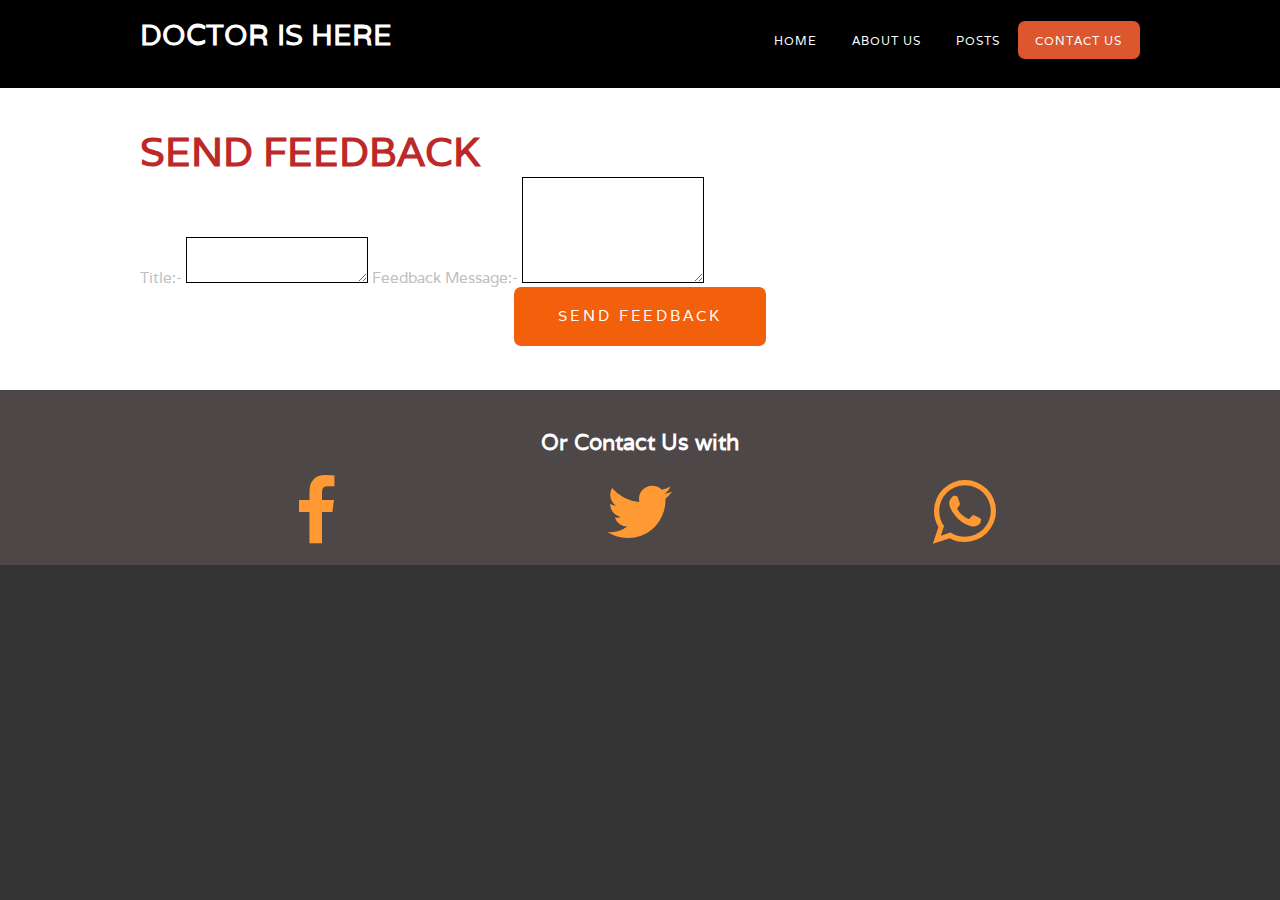
<file: contact.html>
<!DOCTYPE html PUBLIC "-//W3C//DTD XHTML 1.0 Strict//EN" "http://www.w3.org/TR/xhtml1/DTD/xhtml1-strict.dtd">

<html xmlns="http://www.w3.org/1999/xhtml">
<head>
<meta http-equiv="Content-Type" content="text/html; charset=utf-8" />
<title></title>
<meta name="keywords" content="" />
<meta name="description" content="" />
<link href="http://fonts.googleapis.com/css?family=Varela" rel="stylesheet" />
<link href="default.css" rel="stylesheet" type="text/css" media="all" />
<link href="fonts.css" rel="stylesheet" type="text/css" media="all" />
<script src="https://ajax.googleapis.com/ajax/libs/jquery/3.2.1/jquery.min.js"></script>
	<link 
  href="https://cdnjs.cloudflare.com/ajax/libs/font-awesome/4.3.0/css/font-awesome.css" 
  rel="stylesheet"  type='text/css'>

<!--[if IE 6]><link href="default_ie6.css" rel="stylesheet" type="text/css" /><![endif]-->

</head>
<body>
	<style>
		#banner4{
			background: url("https://images.freecreatives.com/wp-content/uploads/2016/02/Dark-Wood-Background.jpg");
		}

		label{
			color:#C0C0C0;
		}
	</style>
	
    <link rel="stylesheet" href="https://maxcdn.bootstrapcdn.com/bootstrap/4.0.0-beta.2/css/bootstrap.min.css" integrity="sha384-PsH8R72JQ3SOdhVi3uxftmaW6Vc51MKb0q5P2rRUpPvrszuE4W1povHYgTpBfshb" crossorigin="anonymous">
    
    

     <div id="wrapper">
	<div id="header-wrapper">
	<div id="header" class="container">
		<div id="logo">
			<h1><a href="#">Doctor is Here</a></h1>
		</div>
		<div id="menu">
			<ul>
				<li><a href="index.html" accesskey="1" title="">Home</a></li>
				
				<li><a href="about.html" accesskey="3" title="">About Us</a></li>
				<li><a href="posts.html" accesskey="4" title="">Posts</a></li>
				<li class = "active"><a href="#" accesskey="5" title="">Contact Us</a></li>
			</ul>
		</div>
	</div>
    
	</div>
    <div id="banner4">
		<div class="container">
			<div class="title">
                <br><br>
				<h2 style = "color:#BC2929">SEND FEEDBACK</h2>
                <form id = "w">
                    <div class = "form-group row">
                      <label for = "subject">Title:-</label>
                      
                      <textarea type = "text" id = "subject" name = "subject" class ="form-control" style = "height:40px; border:solid 1px"></textarea>
                      
                     <label for = "message">Feedback Message:-</label>
                     
                    <textarea type = "text" id = "message" name = "message" class = "form-control" style = "height:100px; border:solid 1px "></textarea>
                    
                    </div>
					<ul class="actions">
				<li><a class="button" id ="x" type = "submit">Send Feedback</a></li>
			</ul>
                </form>
			
		</div>
</div>
         
	<section id = "section">
        <br><br>
        <h2>Or Contact Us with</h2>
        <br>
       <section class = "one-third" id = "facebook">
		<td><i class = "fa fa-facebook"></i></td>
	</section>

	<section class = "one-third" id = "twitter">
		<td><i class = "fa fa-twitter"></i></td>
	</section>

	<section class = "one-third" id = "whatsapp">
		<td><i class = "fa fa-whatsapp"></i></td>
	</section>
    </section>
    
    
    <script>
		$(function(){

			$('#w')[0].reset();
          
		   $('#x').click(function(){
			   var subject = $('#subject').val();
			   var message = $('#message').val();
			   var obj = {subject:subject,message:message}
			   $.post("https://storage-41c5b.firebaseio.com/data.json",JSON.stringify(obj),function(data,status){
				   console.log(data)
				   console.log(status);
				   alert("Your feedback has been succesfully submitted!Thank you");
				   $('#w')[0].reset();
				   
			   });
		   });
		});
	</script>
   
</body>
</html>
</file>
<file: default.css>
html, body
	{
		height: 100%;
	}
	
	body
	{
		margin: 0px;
		padding: 0px;
		background: #333333;
		font-family: 'Varela', sans-serif;
		font-size: 11pt;
		font-weight: 300;
		color: #656565;
	}
	
	
	h1, h2, h3
	{
		margin: 0;
		padding: 0;
		font-weight: 700;
		color: #2B3F48;
	}
	
	p, ol, ul
	{
		margin-top: 0;
	}
	
	ol, ul
	{
		padding: 0;
		list-style: none;
	}
	
	ul.actions
	{
		text-align: center;
	}
		
		ul.actions li
		{
		}
	
	p
	{
		line-height: 180%;
	}
	
	strong
	{
	}
	
	a
	{
		color: #0000FF;
	}
	
	a:hover
	{
		text-decoration: none;
	}
	
	.container
	{
		overflow: hidden;
		margin: 0em auto;
		width: 1000px;
	}
	
/*********************************************************************************/
/* Image Style                                                                   */
/*********************************************************************************/

	.image
	{
		display: inline-block;
	}
	
	.image img
	{
		display: block;
		width: 100%;
	}
	
	.image-full
	{
		display: block;
		width: 100%;
		margin: 0 0 2em 0;
	}
	
	.image-left
	{
		float: left;
		margin: 0 2em 2em 0;
	}
	
	.image-centered
	{
		display: block;
		margin: 0 0 2em 0;
	}
	
	.image-centered img
	{
		margin: 0 auto;
		width: auto;
	}

/*********************************************************************************/
/* List Styles                                                                   */
/*********************************************************************************/

	ul.staff
	{
		margin-bottom: 3em;
	}

	ul.staff li
	{
		display: inline-block;
	}
	
	ul.staff li img
	{
		width: 80%;
		border-radius: 50%;
	}


/*********************************************************************************/
/* Social Icon Styles                                                            */
/*********************************************************************************/

	ul.contact
	{
		margin: 0;
		padding: 2em 0em 0em 0em;
		list-style: none;
	}
	
	ul.contact li
	{
		display: inline-block;
		padding: 0em 0.30em;
		font-size: 1em;
	}
	
	ul.contact li span
	{
		display: none;
		margin: 0;
		padding: 0;
	}
	
	ul.contact li a
	{
		color: #FFF;
	}
	
	ul.contact li a:before
	{
		display: inline-block;
		background: #3f3f3f;
		width: 40px;
		height: 40px;
		line-height: 40px;
		border-radius: 20px;
		text-align: center;
		color: #FFFFFF;
	}
	
	ul.contact li a.icon-twitter:before { background: #2DAAE4; }
	ul.contact li a.icon-facebook:before { background: #39599F; }
	ul.contact li a.icon-dribbble:before { background: #C4376B;	}
	ul.contact li a.icon-tumblr:before { background: #31516A; }
	ul.contact li a.icon-rss:before { background: #F2600B; }

/*********************************************************************************/
/* Button Style                                                                  */
/*********************************************************************************/

	.button
	{
		display: inline-block;
		padding: 0em 3em;
		/*background: #af1641;*/
		background:#F2600B;
		border-radius: 7px;
		letter-spacing: 0.20em;
		line-height: 4em;
		text-decoration: none;
		text-transform: uppercase;
		font-weight: 400;
		font-size: 1em;
		color: #FFF;
	}
	
	.button:before
	{
		display: inline-block;
		background: #FFC31F;
		margin-right: 1em;
		width: 40px;
		height: 40px;
		line-height: 40px;
		border-radius: 20px;
		text-align: center;
		color: #272925;
	}
	
/*********************************************************************************/
/* Heading Titles                                                                */
/*********************************************************************************/

	.title
	{
		margin-bottom: 3em;
	}
	
	.title h2
	{
		text-transform: uppercase;
		font-size: 2.7em;
	}
	
	.title .byline
	{
		font-size: 1.7em;
		color: #6F6F6F;
	}
		
/*********************************************************************************/
/* 4-column                                                                      */
/*********************************************************************************/

	.box1,
	.box2,
	.box3,
	.box4
	{
		width: 235px;
	}
	
	.box1,
	.box2,
	.box3,
	{
		float: left;
		margin-right: 20px;
	}
	
	.box4
	{
		float: right;
	}
	
/*********************************************************************************/
/* 3-column                                                                      */
/*********************************************************************************/

	.boxA,
	.boxB,
	.boxC
	{
		width: 320px;
	}

	.boxA,
	.boxB
	{
		float: left;
		margin-right: 20px;
	}
	
	.boxC
	{
		float: right;
	}

/*********************************************************************************/
/* 2-column                                                                      */
/*********************************************************************************/

	.tbox1,
	.tbox2
	{
		width: 575px;
	}
	
	.tbox1
	{
		float: left;
	}

	.tbox2
	{
		float: right;
	}
	
	#wrapper
	{
		background: #FFF;
	}

/*********************************************************************************/
/* Header                                                                        */
/*********************************************************************************/

	#header-wrapper
	{
		/*background: #af1641*/
		background:#000000;
	}

	#header
	{
		position: relative;
		padding: 3em 0em;
	}

/*********************************************************************************/
/* Logo                                                                          */
/*********************************************************************************/

	#logo
	{
		position: absolute;
		top: 1em;
		left: 0;
	
	}
	
	#logo h1
	{
		color: #FFF;
	}
	
	#logo a
	{
		text-decoration: none;
		text-transform: uppercase;
		color: #FFF;
	}

/*********************************************************************************/
/* Menu                                                                          */
/*********************************************************************************/

	#menu
	{
		position: absolute;
		top: 2em;
		right: 0;
	}
	
	#menu ul
	{
		display: inline-block;
	}
	
	#menu li
	{
		display: block;
		float: left;
		text-align: center;
	}
	
	#menu li a, #menu li span
	{
		padding: 1em 1.5em;
		letter-spacing: 1px;
		text-decoration: none;
		text-transform: uppercase;
		font-size: 0.8em;
		color: #FFF;
	}
	
	#menu li:hover a, #menu li.active a, #menu li.active span
	{
		background: #dc572e;
		border-radius: 7px;
		color: #FFF;
	}
	
	#menu .current_page_item a
	{
		background: #af1641;
		
		color: #FFF;
	}
	
	#menu .icon
	{
	}

/*********************************************************************************/
/* Banner                                                                        */
/*********************************************************************************/

	#banner
	{
		overflow: hidden;
		padding: 7em 0em 5em 0em;
		/*background:url("https://scienceroll.files.wordpress.com/2014/01/bigstock-medicine-doctor-working-with-m-43167979.jpg")*/;
        background:url("https://i.pinimg.com/736x/27/0f/9f/270f9f6e75b06bb3300e3ceb45769644.jpg");
		 opacity:0.9;
		background-size: cover;
		text-align: center;
		color: rgba(255,255,255,.8);
		
	}

	
	#banner2
	{
		overflow: hidden;
		padding: 7em 0em 5em 0em;
		/*background:url("https://scienceroll.files.wordpress.com/2014/01/bigstock-medicine-doctor-working-with-m-43167979.jpg")*/;
        background:url("http://images.wisegeek.com/surgical-tools.jpg");
		 opacity:0.9;
		background-size: cover;
		text-align: center;
		
		
	}

	banner3{
		overflow: hidden;
		padding: 7em 0em 5em 0em;
		/*background:url("https://scienceroll.files.wordpress.com/2014/01/bigstock-medicine-doctor-working-with-m-43167979.jpg")*/;
        background-color:#D8D6D6;
		 opacity:0.9;
		background-size: cover;
		text-align: center;
		
	}



	#banner .title,#banner2.title,#banner3.title
	{
		margin-bottom: 1em;
		text-transform: uppercase !important;
	}

	#banner .title h2
	{
		color: #FFF;
	}

	#banner2.title h2,banner3.title h2{
		color:#000;
	}

	#banner .title .byline
	{
		color: rgba(255,255,255,.9);
	}

	#banner2 .title .byline{
        color:#393333;
		font-weight: bold;
	}
	
	#banner .button,#banner2.button,#banner3.button
	{
		margin-top: 3em;
		background: #dc572e !important;
	}

	#banner .button a:hover,#banner2.button a:hover,#banner3.button a:hover
	{
		margin-top: 3em;
		background: #dc572e !important;
		text-decoration: none;
	}

/*********************************************************************************/
/* Page                                                                          */
/*********************************************************************************/

	#page
	{
		padding: 5em 0em;
		text-align: center;
	}
	
	#page .button
	{
		margin-top: 2em;
		display: inline-block;
		text-align: center;
	}

/*********************************************************************************/
/* Content                                                                       */
/*********************************************************************************/

	#content
	{
	}

/*********************************************************************************/
/* Sidebar                                                                       */
/*********************************************************************************/

	#sidebar
	{
	}

/*********************************************************************************/
/* Footer                                                                        */
/*********************************************************************************/

	#footer
	{
	}

/*********************************************************************************/
/* Copyright                                                                     */
/*********************************************************************************/

	#copyright
	{
		overflow: hidden;
		padding: 5em 0em;
		border-top: 1px solid rgba(255,255,255,0.08);
	}

	#copyrighta{
		overflow: hidden;
		width:100%;
		padding: 5em 0em;
		border-top: 1px solid;
		background-color: #000;
	}

	
	#copyright p,#copyrighta p
	{
		text-align: center;
		font-size: 1em;
		color: rgba(255,255,255,0.5);
	}
	
	#copyright a,#copyrighta a
	{
		text-decoration: none;
		color: rgba(255,255,255,0.8);
	}

/*********************************************************************************/
/* Featured                                                                      */
/*********************************************************************************/

	#featured
	{
		overflow: hidden;
		padding: 5em 0em;
		/*background: #af1641;*/
		background:#292626;
		color: rgba(255,255,255,.8);
		text-align: center;
	}

	#featured a
	{
		color: rgba(255,255,255,1);
	}
	
	#featured .button
	{
		background: #dc572e ;
		margin-top: 3em;
		font-size: 1em;
        
	}

	#featured img
	{
		margin-bottom: 3em;
		border-radius: 7px;
	}

	#featured .title h2
	{
		color: #FFF;
	}

	#featured .title .byline
	{
		color: rgba(255,255,255,.6);
	}

/*********************************************************************************/
/* Featured                                                                      */
/*********************************************************************************/

.box
{
	padding: 3em 2em 2em 2em;
	border: 2px solid  ;
	border-radius: 8px;
		text-align: center;
}

.boxa{
	padding: 3em 2em 2em 2em;
	border: 2px solid white ;
	border-radius: 8px;
		text-align: center;
		color:#EFE4E4;
}


	#extra
	{
		overflow: hidden;
		padding: 5em 0em;
	}

	
	
	#extra .title
	{
		text-align: center;
	}
	
	#extra .button 
	{
		margin-top: 5em;
	}
	
	#extra .fa
	{
		display: block;
		margin-bottom: 0.5em;
		text-align: center;
		font-size: 3em;
	}

	#section{
		background-color: #4E4747;
		background-size:cover;
		width:100%;
		
		text-align: center;
		padding:0;
		margin:0 auto;
		
	}

	#section h2{
		
		color:#FFFFFF;
	}

#facebook, #twitter, #whatsapp{
	color:#FF9933;
	font-size:400%;
	margin-bottom:10px;
}

.one-third{
	
	
	display:inline-block;
	width:25%;
	margin:0 auto;
	text-align:center;
	
	
}
	
@-webkit-keyframes spaceboots {
	0% { -webkit-transform: translate(2px, 1px) rotate(0deg); }
	10% { -webkit-transform: translate(-1px, -2px) rotate(-1deg); }
	20% { -webkit-transform: translate(-3px, 0px) rotate(1deg); }
	30% { -webkit-transform: translate(0px, 2px) rotate(0deg); }
	40% { -webkit-transform: translate(1px, -1px) rotate(1deg); }
	50% { -webkit-transform: translate(-1px, 2px) rotate(-1deg); }
	60% { -webkit-transform: translate(-3px, 1px) rotate(0deg); }
	70% { -webkit-transform: translate(2px, 1px) rotate(-1deg); }
	80% { -webkit-transform: translate(-1px, -1px) rotate(1deg); }
	90% { -webkit-transform: translate(2px, 2px) rotate(0deg); }
	100% { -webkit-transform: translate(1px, -2px) rotate(-1deg); }
}
.one-third:hover,
.one-third:focus {
	-webkit-animation-name: spaceboots;
	-webkit-animation-duration: 0.8s;
	-webkit-transform-origin:50% 50%;
	-webkit-animation-iteration-count: infinite;
	-webkit-animation-timing-function: linear;
}
</file>
<file: fonts.css>
@charset 'UTF-8';

@font-face{font-family:'FontAwesome';src:url('font/fontawesome-webfont.eot?v=4.0.1');src:url('font/fontawesome-webfont.eot?#iefix&v=4.0.1') format('embedded-opentype'),url('font/fontawesome-webfont.woff?v=4.0.1') format('woff'),url('font/fontawesome-webfont.ttf?v=4.0.1') format('truetype'),url('font/fontawesome-webfont.svg?v=4.0.1#fontawesomeregular') format('svg');font-weight:normal;font-style:normal}

/*********************************************************************************/
/* Icons                                                                         */
/* Powered by Font Awesome by Dave Gandy | http://fontawesome.io                 */
/* Licensed under the SIL OFL 1.1 (font), MIT (CSS)                              */
/*********************************************************************************/

	.fa
	{
		text-decoration: none;
	}

		.fa:before
		{
			display:inline-block;
			font-family: FontAwesome;
			font-size: 1.25em;
			text-decoration: none;
			font-style: normal;
			font-weight: normal;
			line-height: 1;
			-webkit-font-smoothing:antialiased;
			-moz-osx-font-smoothing:grayscale;
		}

		.fa-lg{font-size:1.3333333333333333em;line-height:.75em;vertical-align:-15%}
		.fa-2x{font-size:2em}
		.fa-3x{font-size:3em}
		.fa-4x{font-size:4em}
		.fa-5x{font-size:5em}
		.fa-fw{width:1.2857142857142858em;text-align:center}
		.fa-ul{padding-left:0;margin-left:2.142857142857143em;list-style-type:none}.fa-ul>li{position:relative}
		.fa-li{position:absolute;left:-2.142857142857143em;width:2.142857142857143em;top:.14285714285714285em;text-align:center}.fa-li.fa-lg{left:-1.8571428571428572em}
		.fa-border{padding:.2em .25em .15em;border:solid .08em #eee;border-radius:.1em}
		.pull-right{float:right}
		.pull-left{float:left}
		.fa.pull-left{margin-right:.3em}
		.fa.pull-right{margin-left:.3em}
		.fa-spin{-webkit-animation:spin 2s infinite linear;-moz-animation:spin 2s infinite linear;-o-animation:spin 2s infinite linear;animation:spin 2s infinite linear}
		@-moz-keyframes spin{0%{-moz-transform:rotate(0deg)} 100%{-moz-transform:rotate(359deg)}}@-webkit-keyframes spin{0%{-webkit-transform:rotate(0deg)} 100%{-webkit-transform:rotate(359deg)}}@-o-keyframes spin{0%{-o-transform:rotate(0deg)} 100%{-o-transform:rotate(359deg)}}@-ms-keyframes spin{0%{-ms-transform:rotate(0deg)} 100%{-ms-transform:rotate(359deg)}}@keyframes spin{0%{transform:rotate(0deg)} 100%{transform:rotate(359deg)}}.fa-rotate-90{filter:progid:DXImageTransform.Microsoft.BasicImage(rotation=1);-webkit-transform:rotate(90deg);-moz-transform:rotate(90deg);-ms-transform:rotate(90deg);-o-transform:rotate(90deg);transform:rotate(90deg)}
		.fa-rotate-180{filter:progid:DXImageTransform.Microsoft.BasicImage(rotation=2);-webkit-transform:rotate(180deg);-moz-transform:rotate(180deg);-ms-transform:rotate(180deg);-o-transform:rotate(180deg);transform:rotate(180deg)}
		.fa-rotate-270{filter:progid:DXImageTransform.Microsoft.BasicImage(rotation=3);-webkit-transform:rotate(270deg);-moz-transform:rotate(270deg);-ms-transform:rotate(270deg);-o-transform:rotate(270deg);transform:rotate(270deg)}
		.fa-flip-horizontal{filter:progid:DXImageTransform.Microsoft.BasicImage(rotation=0, mirror=1);-webkit-transform:scale(-1, 1);-moz-transform:scale(-1, 1);-ms-transform:scale(-1, 1);-o-transform:scale(-1, 1);transform:scale(-1, 1)}
		.fa-flip-vertical{filter:progid:DXImageTransform.Microsoft.BasicImage(rotation=2, mirror=1);-webkit-transform:scale(1, -1);-moz-transform:scale(1, -1);-ms-transform:scale(1, -1);-o-transform:scale(1, -1);transform:scale(1, -1)}
		.fa-stack{position:relative;display:inline-block;width:2em;height:2em;line-height:2em;vertical-align:middle}
		.fa-stack-1x,.fa-stack-2x{position:absolute;left:0;width:100%;text-align:center}
		.fa-stack-1x{line-height:inherit}
		.fa-stack-2x{font-size:2em}
		.fa-inverse{color:#fff}
		.fa-glass:before{content:"\f000"}
		.fa-music:before{content:"\f001"}
		.fa-search:before{content:"\f002"}
		.fa-envelope-o:before{content:"\f003"}
		.fa-heart:before{content:"\f004"}
		.fa-star:before{content:"\f005"}
		.fa-star-o:before{content:"\f006"}
		.fa-user:before{content:"\f007"}
		.fa-film:before{content:"\f008"}
		.fa-th-large:before{content:"\f009"}
		.fa-th:before{content:"\f00a"}
		.fa-th-list:before{content:"\f00b"}
		.fa-check:before{content:"\f00c"}
		.fa-times:before{content:"\f00d"}
		.fa-search-plus:before{content:"\f00e"}
		.fa-search-minus:before{content:"\f010"}
		.fa-power-off:before{content:"\f011"}
		.fa-signal:before{content:"\f012"}
		.fa-gear:before,.fa-cog:before{content:"\f013"}
		.fa-trash-o:before{content:"\f014"}
		.fa-home:before{content:"\f015"}
		.fa-file-o:before{content:"\f016"}
		.fa-clock-o:before{content:"\f017"}
		.fa-road:before{content:"\f018"}
		.fa-download:before{content:"\f019"}
		.fa-arrow-circle-o-down:before{content:"\f01a"}
		.fa-arrow-circle-o-up:before{content:"\f01b"}
		.fa-inbox:before{content:"\f01c"}
		.fa-play-circle-o:before{content:"\f01d"}
		.fa-rotate-right:before,.fa-repeat:before{content:"\f01e"}
		.fa-refresh:before{content:"\f021"}
		.fa-list-alt:before{content:"\f022"}
		.fa-lock:before{content:"\f023"}
		.fa-flag:before{content:"\f024"}
		.fa-headphones:before{content:"\f025"}
		.fa-volume-off:before{content:"\f026"}
		.fa-volume-down:before{content:"\f027"}
		.fa-volume-up:before{content:"\f028"}
		.fa-qrcode:before{content:"\f029"}
		.fa-barcode:before{content:"\f02a"}
		.fa-tag:before{content:"\f02b"}
		.fa-tags:before{content:"\f02c"}
		.fa-book:before{content:"\f02d"}
		.fa-bookmark:before{content:"\f02e"}
		.fa-print:before{content:"\f02f"}
		.fa-camera:before{content:"\f030"}
		.fa-font:before{content:"\f031"}
		.fa-bold:before{content:"\f032"}
		.fa-italic:before{content:"\f033"}
		.fa-text-height:before{content:"\f034"}
		.fa-text-width:before{content:"\f035"}
		.fa-align-left:before{content:"\f036"}
		.fa-align-center:before{content:"\f037"}
		.fa-align-right:before{content:"\f038"}
		.fa-align-justify:before{content:"\f039"}
		.fa-list:before{content:"\f03a"}
		.fa-dedent:before,.fa-outdent:before{content:"\f03b"}
		.fa-indent:before{content:"\f03c"}
		.fa-video-camera:before{content:"\f03d"}
		.fa-picture-o:before{content:"\f03e"}
		.fa-pencil:before{content:"\f040"}
		.fa-map-marker:before{content:"\f041"}
		.fa-adjust:before{content:"\f042"}
		.fa-tint:before{content:"\f043"}
		.fa-edit:before,.fa-pencil-square-o:before{content:"\f044"}
		.fa-share-square-o:before{content:"\f045"}
		.fa-check-square-o:before{content:"\f046"}
		.fa-move:before{content:"\f047"}
		.fa-step-backward:before{content:"\f048"}
		.fa-fast-backward:before{content:"\f049"}
		.fa-backward:before{content:"\f04a"}
		.fa-play:before{content:"\f04b"}
		.fa-pause:before{content:"\f04c"}
		.fa-stop:before{content:"\f04d"}
		.fa-forward:before{content:"\f04e"}
		.fa-fast-forward:before{content:"\f050"}
		.fa-step-forward:before{content:"\f051"}
		.fa-eject:before{content:"\f052"}
		.fa-chevron-left:before{content:"\f053"}
		.fa-chevron-right:before{content:"\f054"}
		.fa-plus-circle:before{content:"\f055"}
		.fa-minus-circle:before{content:"\f056"}
		.fa-times-circle:before{content:"\f057"}
		.fa-check-circle:before{content:"\f058"}
		.fa-question-circle:before{content:"\f059"}
		.fa-info-circle:before{content:"\f05a"}
		.fa-crosshairs:before{content:"\f05b"}
		.fa-times-circle-o:before{content:"\f05c"}
		.fa-check-circle-o:before{content:"\f05d"}
		.fa-ban:before{content:"\f05e"}
		.fa-arrow-left:before{content:"\f060"}
		.fa-arrow-right:before{content:"\f061"}
		.fa-arrow-up:before{content:"\f062"}
		.fa-arrow-down:before{content:"\f063"}
		.fa-mail-forward:before,.fa-share:before{content:"\f064"}
		.fa-resize-full:before{content:"\f065"}
		.fa-resize-small:before{content:"\f066"}
		.fa-plus:before{content:"\f067"}
		.fa-minus:before{content:"\f068"}
		.fa-asterisk:before{content:"\f069"}
		.fa-exclamation-circle:before{content:"\f06a"}
		.fa-gift:before{content:"\f06b"}
		.fa-leaf:before{content:"\f06c"}
		.fa-fire:before{content:"\f06d"}
		.fa-eye:before{content:"\f06e"}
		.fa-eye-slash:before{content:"\f070"}
		.fa-warning:before,.fa-exclamation-triangle:before{content:"\f071"}
		.fa-plane:before{content:"\f072"}
		.fa-calendar:before{content:"\f073"}
		.fa-random:before{content:"\f074"}
		.fa-comment:before{content:"\f075"}
		.fa-magnet:before{content:"\f076"}
		.fa-chevron-up:before{content:"\f077"}
		.fa-chevron-down:before{content:"\f078"}
		.fa-retweet:before{content:"\f079"}
		.fa-shopping-cart:before{content:"\f07a"}
		.fa-folder:before{content:"\f07b"}
		.fa-folder-open:before{content:"\f07c"}
		.fa-resize-vertical:before{content:"\f07d"}
		.fa-resize-horizontal:before{content:"\f07e"}
		.fa-bar-chart-o:before{content:"\f080"}
		.fa-twitter-square:before{content:"\f081"}
		.fa-facebook-square:before{content:"\f082"}
		.fa-camera-retro:before{content:"\f083"}
		.fa-key:before{content:"\f084"}
		.fa-gears:before,.fa-cogs:before{content:"\f085"}
		.fa-comments:before{content:"\f086"}
		.fa-thumbs-o-up:before{content:"\f087"}
		.fa-thumbs-o-down:before{content:"\f088"}
		.fa-star-half:before{content:"\f089"}
		.fa-heart-o:before{content:"\f08a"}
		.fa-sign-out:before{content:"\f08b"}
		.fa-linkedin-square:before{content:"\f08c"}
		.fa-thumb-tack:before{content:"\f08d"}
		.fa-external-link:before{content:"\f08e"}
		.fa-sign-in:before{content:"\f090"}
		.fa-trophy:before{content:"\f091"}
		.fa-github-square:before{content:"\f092"}
		.fa-upload:before{content:"\f093"}
		.fa-lemon-o:before{content:"\f094"}
		.fa-phone:before{content:"\f095"}
		.fa-square-o:before{content:"\f096"}
		.fa-bookmark-o:before{content:"\f097"}
		.fa-phone-square:before{content:"\f098"}
		.fa-twitter:before{content:"\f099"}
		.fa-facebook:before{content:"\f09a"}
		.fa-github:before{content:"\f09b"}
		.fa-unlock:before{content:"\f09c"}
		.fa-credit-card:before{content:"\f09d"}
		.fa-rss:before{content:"\f09e"}
		.fa-hdd-o:before{content:"\f0a0"}
		.fa-bullhorn:before{content:"\f0a1"}
		.fa-bell:before{content:"\f0f3"}
		.fa-certificate:before{content:"\f0a3"}
		.fa-hand-o-right:before{content:"\f0a4"}
		.fa-hand-o-left:before{content:"\f0a5"}
		.fa-hand-o-up:before{content:"\f0a6"}
		.fa-hand-o-down:before{content:"\f0a7"}
		.fa-arrow-circle-left:before{content:"\f0a8"}
		.fa-arrow-circle-right:before{content:"\f0a9"}
		.fa-arrow-circle-up:before{content:"\f0aa"}
		.fa-arrow-circle-down:before{content:"\f0ab"}
		.fa-globe:before{content:"\f0ac"}
		.fa-wrench:before{content:"\f0ad"}
		.fa-tasks:before{content:"\f0ae"}
		.fa-filter:before{content:"\f0b0"}
		.fa-briefcase:before{content:"\f0b1"}
		.fa-fullscreen:before{content:"\f0b2"}
		.fa-group:before{content:"\f0c0"}
		.fa-chain:before,.fa-link:before{content:"\f0c1"}
		.fa-cloud:before{content:"\f0c2"}
		.fa-flask:before{content:"\f0c3"}
		.fa-cut:before,.fa-scissors:before{content:"\f0c4"}
		.fa-copy:before,.fa-files-o:before{content:"\f0c5"}
		.fa-paperclip:before{content:"\f0c6"}
		.fa-save:before,.fa-floppy-o:before{content:"\f0c7"}
		.fa-square:before{content:"\f0c8"}
		.fa-reorder:before{content:"\f0c9"}
		.fa-list-ul:before{content:"\f0ca"}
		.fa-list-ol:before{content:"\f0cb"}
		.fa-strikethrough:before{content:"\f0cc"}
		.fa-underline:before{content:"\f0cd"}
		.fa-table:before{content:"\f0ce"}
		.fa-magic:before{content:"\f0d0"}
		.fa-truck:before{content:"\f0d1"}
		.fa-pinterest:before{content:"\f0d2"}
		.fa-pinterest-square:before{content:"\f0d3"}
		.fa-google-plus-square:before{content:"\f0d4"}
		.fa-google-plus:before{content:"\f0d5"}
		.fa-money:before{content:"\f0d6"}
		.fa-caret-down:before{content:"\f0d7"}
		.fa-caret-up:before{content:"\f0d8"}
		.fa-caret-left:before{content:"\f0d9"}
		.fa-caret-right:before{content:"\f0da"}
		.fa-columns:before{content:"\f0db"}
		.fa-unsorted:before,.fa-sort:before{content:"\f0dc"}
		.fa-sort-down:before,.fa-sort-asc:before{content:"\f0dd"}
		.fa-sort-up:before,.fa-sort-desc:before{content:"\f0de"}
		.fa-envelope:before{content:"\f0e0"}
		.fa-linkedin:before{content:"\f0e1"}
		.fa-rotate-left:before,.fa-undo:before{content:"\f0e2"}
		.fa-legal:before,.fa-gavel:before{content:"\f0e3"}
		.fa-dashboard:before,.fa-tachometer:before{content:"\f0e4"}
		.fa-comment-o:before{content:"\f0e5"}
		.fa-comments-o:before{content:"\f0e6"}
		.fa-flash:before,.fa-bolt:before{content:"\f0e7"}
		.fa-sitemap:before{content:"\f0e8"}
		.fa-umbrella:before{content:"\f0e9"}
		.fa-paste:before,.fa-clipboard:before{content:"\f0ea"}
		.fa-lightbulb-o:before{content:"\f0eb"}
		.fa-exchange:before{content:"\f0ec"}
		.fa-cloud-download:before{content:"\f0ed"}
		.fa-cloud-upload:before{content:"\f0ee"}
		.fa-user-md:before{content:"\f0f0"}
		.fa-stethoscope:before{content:"\f0f1"}
		.fa-suitcase:before{content:"\f0f2"}
		.fa-bell-o:before{content:"\f0a2"}
		.fa-coffee:before{content:"\f0f4"}
		.fa-cutlery:before{content:"\f0f5"}
		.fa-file-text-o:before{content:"\f0f6"}
		.fa-building:before{content:"\f0f7"}
		.fa-hospital:before{content:"\f0f8"}
		.fa-ambulance:before{content:"\f0f9"}
		.fa-medkit:before{content:"\f0fa"}
		.fa-fighter-jet:before{content:"\f0fb"}
		.fa-beer:before{content:"\f0fc"}
		.fa-h-square:before{content:"\f0fd"}
		.fa-plus-square:before{content:"\f0fe"}
		.fa-angle-double-left:before{content:"\f100"}
		.fa-angle-double-right:before{content:"\f101"}
		.fa-angle-double-up:before{content:"\f102"}
		.fa-angle-double-down:before{content:"\f103"}
		.fa-angle-left:before{content:"\f104"}
		.fa-angle-right:before{content:"\f105"}
		.fa-angle-up:before{content:"\f106"}
		.fa-angle-down:before{content:"\f107"}
		.fa-desktop:before{content:"\f108"}
		.fa-laptop:before{content:"\f109"}
		.fa-tablet:before{content:"\f10a"}
		.fa-mobile-phone:before,.fa-mobile:before{content:"\f10b"}
		.fa-circle-o:before{content:"\f10c"}
		.fa-quote-left:before{content:"\f10d"}
		.fa-quote-right:before{content:"\f10e"}
		.fa-spinner:before{content:"\f110"}
		.fa-circle:before{content:"\f111"}
		.fa-mail-reply:before,.fa-reply:before{content:"\f112"}
		.fa-github-alt:before{content:"\f113"}
		.fa-folder-o:before{content:"\f114"}
		.fa-folder-open-o:before{content:"\f115"}
		.fa-expand-o:before{content:"\f116"}
		.fa-collapse-o:before{content:"\f117"}
		.fa-smile-o:before{content:"\f118"}
		.fa-frown-o:before{content:"\f119"}
		.fa-meh-o:before{content:"\f11a"}
		.fa-gamepad:before{content:"\f11b"}
		.fa-keyboard-o:before{content:"\f11c"}
		.fa-flag-o:before{content:"\f11d"}
		.fa-flag-checkered:before{content:"\f11e"}
		.fa-terminal:before{content:"\f120"}
		.fa-code:before{content:"\f121"}
		.fa-reply-all:before{content:"\f122"}
		.fa-mail-reply-all:before{content:"\f122"}
		.fa-star-half-empty:before,.fa-star-half-full:before,.fa-star-half-o:before{content:"\f123"}
		.fa-location-arrow:before{content:"\f124"}
		.fa-crop:before{content:"\f125"}
		.fa-code-fork:before{content:"\f126"}
		.fa-unlink:before,.fa-chain-broken:before{content:"\f127"}
		.fa-question:before{content:"\f128"}
		.fa-info:before{content:"\f129"}
		.fa-exclamation:before{content:"\f12a"}
		.fa-superscript:before{content:"\f12b"}
		.fa-subscript:before{content:"\f12c"}
		.fa-eraser:before{content:"\f12d"}
		.fa-puzzle-piece:before{content:"\f12e"}
		.fa-microphone:before{content:"\f130"}
		.fa-microphone-slash:before{content:"\f131"}
		.fa-shield:before{content:"\f132"}
		.fa-calendar-o:before{content:"\f133"}
		.fa-fire-extinguisher:before{content:"\f134"}
		.fa-rocket:before{content:"\f135"}
		.fa-maxcdn:before{content:"\f136"}
		.fa-chevron-circle-left:before{content:"\f137"}
		.fa-chevron-circle-right:before{content:"\f138"}
		.fa-chevron-circle-up:before{content:"\f139"}
		.fa-chevron-circle-down:before{content:"\f13a"}
		.fa-html5:before{content:"\f13b"}
		.fa-css3:before{content:"\f13c"}
		.fa-anchor:before{content:"\f13d"}
		.fa-unlock-o:before{content:"\f13e"}
		.fa-bullseye:before{content:"\f140"}
		.fa-ellipsis-horizontal:before{content:"\f141"}
		.fa-ellipsis-vertical:before{content:"\f142"}
		.fa-rss-square:before{content:"\f143"}
		.fa-play-circle:before{content:"\f144"}
		.fa-ticket:before{content:"\f145"}
		.fa-minus-square:before{content:"\f146"}
		.fa-minus-square-o:before{content:"\f147"}
		.fa-level-up:before{content:"\f148"}
		.fa-level-down:before{content:"\f149"}
		.fa-check-square:before{content:"\f14a"}
		.fa-pencil-square:before{content:"\f14b"}
		.fa-external-link-square:before{content:"\f14c"}
		.fa-share-square:before{content:"\f14d"}
		.fa-compass:before{content:"\f14e"}
		.fa-toggle-down:before,.fa-caret-square-o-down:before{content:"\f150"}
		.fa-toggle-up:before,.fa-caret-square-o-up:before{content:"\f151"}
		.fa-toggle-right:before,.fa-caret-square-o-right:before{content:"\f152"}
		.fa-euro:before,.fa-eur:before{content:"\f153"}
		.fa-gbp:before{content:"\f154"}
		.fa-dollar:before,.fa-usd:before{content:"\f155"}
		.fa-rupee:before,.fa-inr:before{content:"\f156"}
		.fa-cny:before,.fa-rmb:before,.fa-yen:before,.fa-jpy:before{content:"\f157"}
		.fa-ruble:before,.fa-rouble:before,.fa-rub:before{content:"\f158"}
		.fa-won:before,.fa-krw:before{content:"\f159"}
		.fa-bitcoin:before,.fa-btc:before{content:"\f15a"}
		.fa-file:before{content:"\f15b"}
		.fa-file-text:before{content:"\f15c"}
		.fa-sort-alpha-asc:before{content:"\f15d"}
		.fa-sort-alpha-desc:before{content:"\f15e"}
		.fa-sort-amount-asc:before{content:"\f160"}
		.fa-sort-amount-desc:before{content:"\f161"}
		.fa-sort-numeric-asc:before{content:"\f162"}
		.fa-sort-numeric-desc:before{content:"\f163"}
		.fa-thumbs-up:before{content:"\f164"}
		.fa-thumbs-down:before{content:"\f165"}
		.fa-youtube-square:before{content:"\f166"}
		.fa-youtube:before{content:"\f167"}
		.fa-xing:before{content:"\f168"}
		.fa-xing-square:before{content:"\f169"}
		.fa-youtube-play:before{content:"\f16a"}
		.fa-dropbox:before{content:"\f16b"}
		.fa-stack-overflow:before{content:"\f16c"}
		.fa-instagram:before{content:"\f16d"}
		.fa-flickr:before{content:"\f16e"}
		.fa-adn:before{content:"\f170"}
		.fa-bitbucket:before{content:"\f171"}
		.fa-bitbucket-square:before{content:"\f172"}
		.fa-tumblr:before{content:"\f173"}
		.fa-tumblr-square:before{content:"\f174"}
		.fa-long-arrow-down:before{content:"\f175"}
		.fa-long-arrow-up:before{content:"\f176"}
		.fa-long-arrow-left:before{content:"\f177"}
		.fa-long-arrow-right:before{content:"\f178"}
		.fa-apple:before{content:"\f179"}
		.fa-windows:before{content:"\f17a"}
		.fa-android:before{content:"\f17b"}
		.fa-linux:before{content:"\f17c"}
		.fa-dribbble:before{content:"\f17d"}
		.fa-skype:before{content:"\f17e"}
		.fa-foursquare:before{content:"\f180"}
		.fa-trello:before{content:"\f181"}
		.fa-female:before{content:"\f182"}
		.fa-male:before{content:"\f183"}
		.fa-gittip:before{content:"\f184"}
		.fa-sun-o:before{content:"\f185"}
		.fa-moon-o:before{content:"\f186"}
		.fa-archive:before{content:"\f187"}
		.fa-bug:before{content:"\f188"}
		.fa-vk:before{content:"\f189"}
		.fa-weibo:before{content:"\f18a"}
		.fa-renren:before{content:"\f18b"}
		.fa-pagelines:before{content:"\f18c"}
		.fa-stack-exchange:before{content:"\f18d"}
		.fa-arrow-circle-o-right:before{content:"\f18e"}
		.fa-arrow-circle-o-left:before{content:"\f190"}
		.fa-toggle-left:before,.fa-caret-square-o-left:before{content:"\f191"}
		.fa-dot-circle-o:before{content:"\f192"}
		.fa-wheelchair:before{content:"\f193"}
		.fa-vimeo-square:before{content:"\f194"}
		.fa-turkish-lira:before,.fa-try:before{content:"\f195"}
</file>
